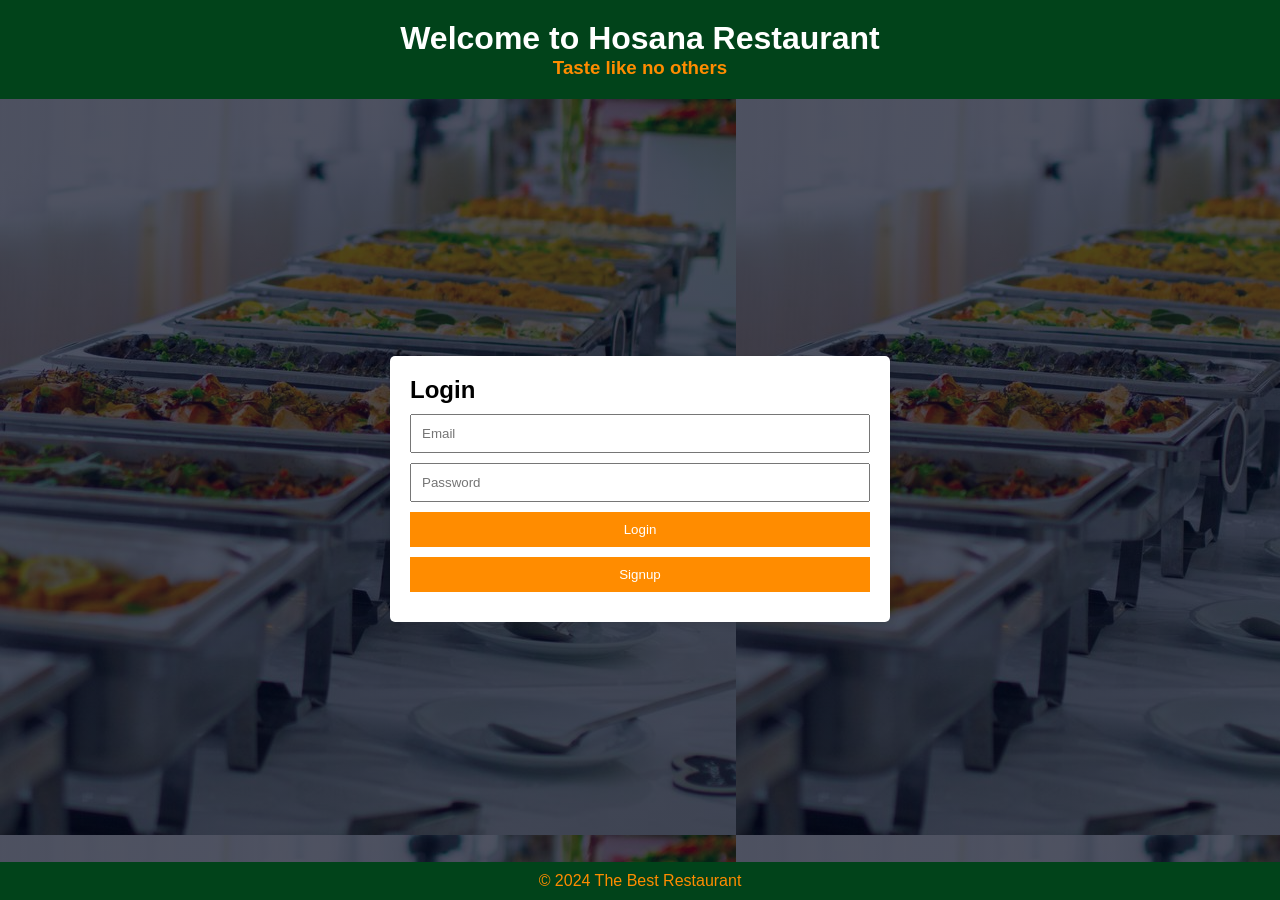
<file: Index.html>
<!DOCTYPE html>
<html lang="en">
<head>
    <meta charset="UTF-8">
    <meta name="viewport" content="width=device-width, initial-scale=1.0">
    <title>Hosana Restaurant</title>
    <link rel="stylesheet" href="style.css">
</head>
<body>
    <header>
        <h1>Welcome to Hosana Restaurant</h1>
        <h3 style="color: darkorange;">Taste like no others</h3>
    </header>
    <section class="background">
        <div class="container">
            <div class="form-container">
                <h2>Login</h2>
                <form action="dash.html">
                    <input type="email" placeholder="Email" required>
                    <input type="password" placeholder="Password" required>
                    <button type="submit">Login</button>
                </form>
                <form action="signup.html">

                  
                    <button>Signup</button>
                </form>
            </div>
            <div></div>
        </div>
    </section>
    <footer>
        <p>&copy; 2024 The Best Restaurant</p>
    </footer>
</body>
</html>
</file>
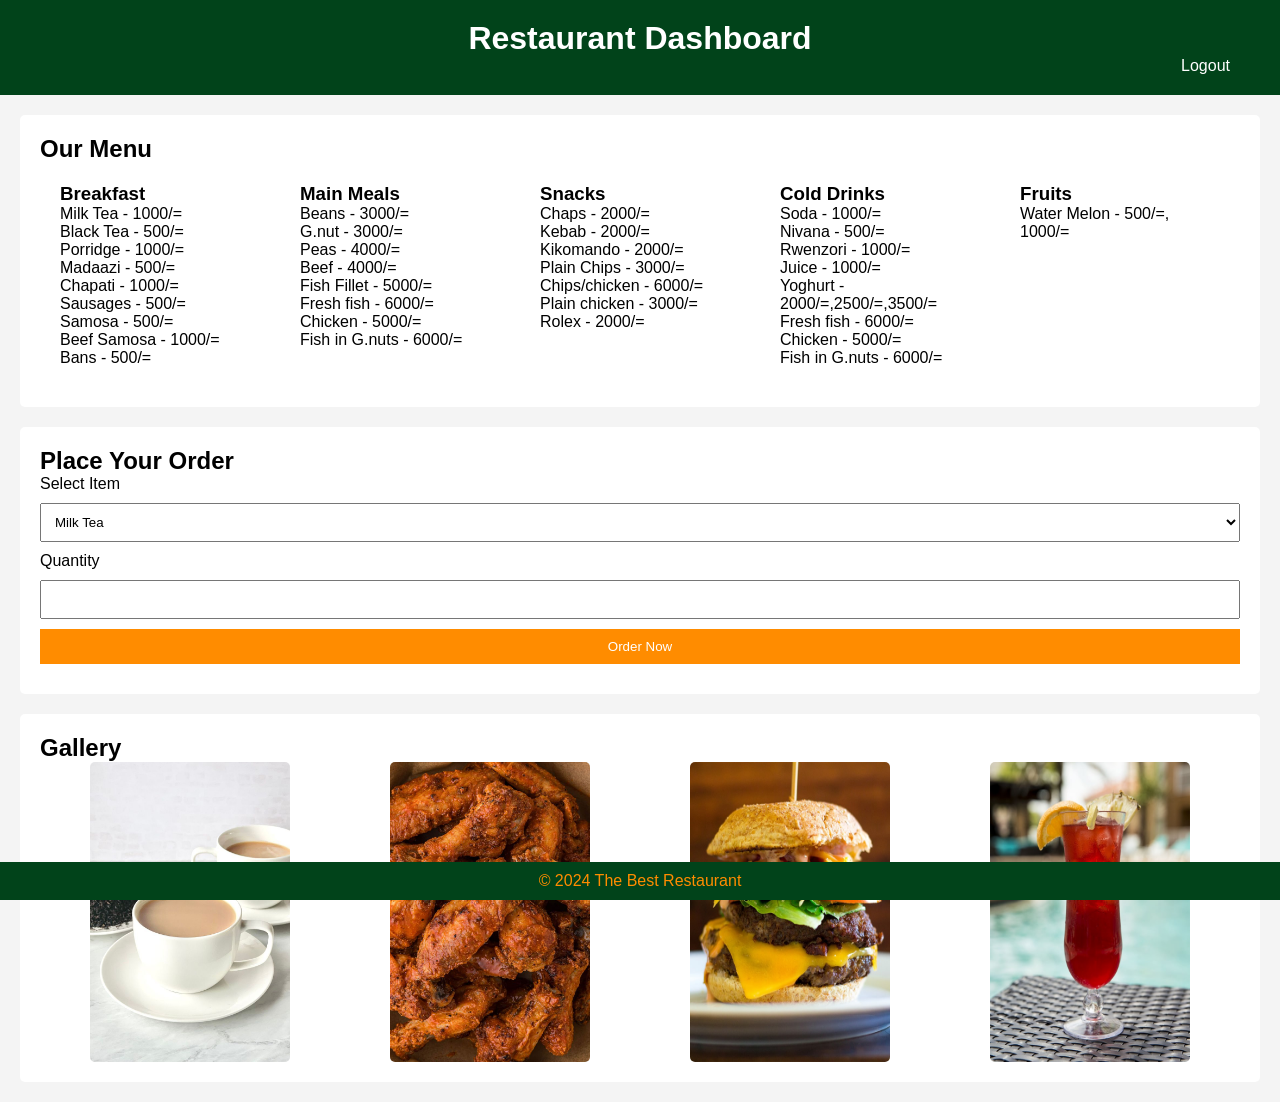
<file: dash.html>
<!DOCTYPE html>
<html lang="en">
<head>
    <meta charset="UTF-8">
    <meta name="viewport" content="width=device-width, initial-scale=1.0">
    <title>Restaurant - Dashboard</title>
    <link rel="stylesheet" href="style.css">
</head>
<style>
    .row {
        display: flex; /* Enables Flexbox */
        justify-content: space-between; /* Space between columns */
    }
    .column {
        
        padding: 20px;
        width: 30%; /* Each column takes up 30% of the container */
        box-sizing: border-box;
    }
</style>
<body>
    <header>
        <h1>Restaurant Dashboard</h1>
        <nav>
            <a href="index.html">Logout</a>
        </nav>
    </header>

    <section class="menu-section">
        <h2>Our Menu</h2>
    <div class="row">
    <div class="column">
        <h3>Breakfast</h3>
        <ul>
            <li>Milk Tea - 1000/=</li>
            <li>Black Tea - 500/=</li>
            <li>Porridge - 1000/=</li>
            <li>Madaazi - 500/=</li>
            <li>Chapati - 1000/=</li>
            <li>Sausages - 500/=</li>
            <li>Samosa - 500/=</li>
            <li>Beef Samosa - 1000/=</li>
            <li>Bans - 500/=</li>
        </ul>
    </div>
    <div class="column">
        <h3>Main Meals</h3>
        <ul>
            <li>Beans - 3000/=</li>
            <li>G.nut - 3000/=</li>
            <li>Peas - 4000/=</li>
            <li>Beef - 4000/=</li>
            <li>Fish Fillet - 5000/=</li>
            <li>Fresh fish - 6000/=</li>
            <li>Chicken - 5000/=</li>
            <li>Fish in G.nuts - 6000/=</li>
        </ul>
     </div>
     <div class="column">
        <h3>Snacks</h3>
        <ul>
            <li>Chaps - 2000/=</li>
            <li>Kebab - 2000/=</li>
            <li>Kikomando - 2000/=</li>
            <li>Plain Chips - 3000/=</li>
            <li>Chips/chicken - 6000/=</li>
            <li>Plain chicken - 3000/=</li>
            <li>Rolex - 2000/=</li>
        </ul>
     </div>
     <div class="column">
        <h3>Cold Drinks</h3>
        <ul>
            <li>Soda - 1000/=</li>
            <li>Nivana - 500/=</li>
            <li>Rwenzori - 1000/=</li>
            <li>Juice - 1000/=</li>
            <li>Yoghurt - 2000/=,2500/=,3500/=</li>
            <li>Fresh fish - 6000/=</li>
            <li>Chicken - 5000/=</li>
            <li>Fish in G.nuts - 6000/=</li>
        </ul>
     </div>
     <div class="column">
        <h3>Fruits</h3>
        <ul>
            <li>Water Melon - 500/=, 1000/=</li>
        </ul>
    </div>
    </div>
    </section>

    <section class="order-form">
        <h2>Place Your Order</h2>
        <form action="#">
            <label for="item">Select Item</label>
            <select id="item" required>
                <option value="Milk Tea">Milk Tea</option>
                <option value="Black Tea">Black Tea</option>
                <option value="Porridge">Porridge</option>
                <option value="Madaazi">Madaazi</option>
                <option value="Chapati">Chapati</option>
                <option value="Sausages">Sausages</option>
                <option value="Samosa">Samosa</option>
                <option value="Beef Samosa">Beef Samosa</option>
                <option value="Bans">Bans</option>
                <option value="Beans">Beans</option>
                <option value="G.nut">G.nut</option>
                <option value="Peas">Peas</option>
                <option value="Beef">Beef</option>
                <option value="Fish Fillet">Fish Fillet</option>
                <option value="Fresh Fish">Fresh Fish</option>
                <option value="Chicken">Chicken</option>
                <option value="Fish in G.nut">Fish in G.nut</option>
                <option value="Chaps">Chaps</option>
                <option value="Kebab">Kebab</option>
                <option value="Kikomando">Kikomando</option>
                <option value="Plain Chips">Plain Chips</option>
                <option value="Chips/chicken">Chips/Chicken</option>
                <option value="Plain Chicken">Plain Chicken</option>
                <option value="Rollex">Rollex</option>
                <option value="Beans">Beans</option>
                <option value="Beef">Beef</option>
                <option value="Fish Fillet">Fish Fillet</option>
                <option value="Fresh Fish">Fresh Fish</option>
                <option value="Chicken">Chicken</option>
                <option value="Fish in G.nuts">Fish in G.nut</option>
                <option value="Soda">Soda</option>
                <option value="Nivana">Nivana</option>
                <option value="Rwenzori">Rwenzori</option>
                <option value="Juice">Juice</option>
                <option value="Yoghurt">Yoghurt</option>

            </select>

            <label for="quantity">Quantity</label>
            <input type="number" id="quantity" min="1" max="20" required>

            <button type="submit">Order Now</button>
        </form>
    </section>

    <section class="pictures-section">
        <h2>Gallery</h2>
        <div class="gallery">
            <img src="images/Earl Grey Milk Tea.jpeg" alt="Pizza">
            <img src="images/The Ultimate Crispy Baked Wings (2).jpeg" alt="Pasta">
            <img src="images/menu-burger-img.jpg" alt="Burger">
            <img src="images/menu-beverage-img.jpg" alt="Salad">
        </div>
    </section>

    <footer>
        <p>&copy; 2024 The Best Restaurant</p>
    </footer>
</body>
</html>
</file>
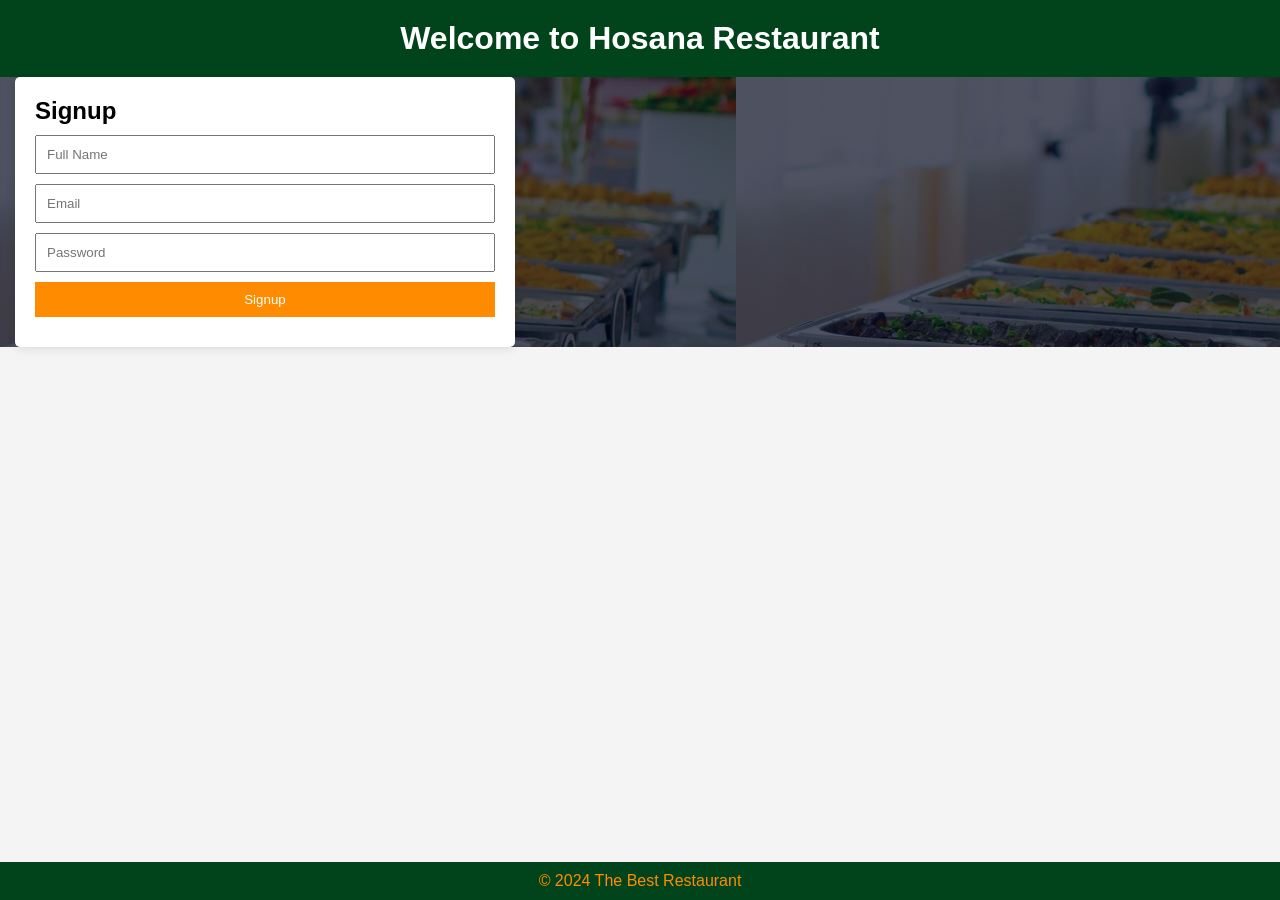
<file: signup.html>
<!DOCTYPE html>
<html lang="en">
<head>
    <meta charset="UTF-8">
    <meta name="viewport" content="width=device-width, initial-scale=1.0">
    <title>Restaurant - Login & Signup</title>
    <link rel="stylesheet" href="style.css">
</head>
<body>
    <header>
        <h1>Welcome to Hosana Restaurant</h1>
    </header>
    
    <section class="background">
        <div class="form-container">
            <h2>Signup</h2>
            <form action="Index.html">
                <input type="text" placeholder="Full Name" required>
                <input type="email" placeholder="Email" required>
                <input type="password" placeholder="Password" required>
                <button type="submit">Signup</button>
            </form>
        </div>
    </section>

    <footer>
        <p>&copy; 2024 The Best Restaurant</p>
    </footer>
</body>
</html>
</file>
<file: style.css>
* {
    margin: 0;
    padding: 0;
    box-sizing: border-box;
    font-family: Arial, sans-serif;
}

body {
    background-color: #f4f4f4;
}

header {
    background-color: #01431a;
    color: white;
    padding: 20px;
    text-align: center;
}

nav {
    text-align: right;
    padding-right: 20px;
}

nav a {
    color: white;
    text-decoration: none;
    margin: 0 10px;
}

.container {
    display: flex;
    justify-content: center;
    align-items: center;
}
.background {
    background-image: linear-gradient(rgba(4, 9, 30, 0.7), rgba(4, 9, 30, 0.7)), url(images/BG.jpeg);

}

.form-container {
    background-color:white;
    padding: 20px;
    border-radius: 5px;
    margin: 0 15px;
    width: 300px;
}

form input, form select, form button {
    display: block;
    width: 100%;
    padding: 10px;
    margin: 10px 0;
}

form button {
    background-color: #01431a;
    color: white;
    border: none;
    cursor: pointer;
}

form button:hover {
    background-color: #01431a;
}

.menu-section, .order-form, .pictures-section {
    margin: 20px;
    padding: 20px;
    background-color: white;
    border-radius: 5px;
}

.menu-section ul {
    list-style-type: none;
}

.gallery {
    display: flex;
    justify-content: space-around;
}

.gallery img {
    width: 200px;
    height: auto;
    border-radius: 5px;
}

footer {
    text-align: center;
    padding: 10px;
    background-color:#01431a;
    color: darkorange;
    position: fixed;
    bottom: 0;
    width: 100%;
}
* {
    margin: 0;
    padding: 0;
    box-sizing: border-box;
    font-family: Arial, sans-serif;
}

body {
    background-color: #f4f4f4;
    margin: 0;
    padding: 0;
}


.container {
    display: flex;
    justify-content: center;
    align-items: center;
    height: calc(100vh - 120px); /* Adjust height to fill the viewport, excluding header and footer */
}

.form-container {
    background-color: white;
    padding: 20px;
    border-radius: 5px;
    box-shadow: 0 2px 10px rgba(0, 0, 0, 0.1);
    width: 500px;
}

form input, form button {
    display: block;
    width: 100%;
    padding: 10px;
    margin: 10px 0;
}

form button {
    background-color: darkorange;
    color: white;
    border: none;
    cursor: pointer;
}
.signup{
    background-color: darkorange;
    color: white;
    border: none;
    cursor: pointer;

}

form button:hover {
    background-color: #ff8000;
}

/* Remove white space for footer and form */
section.background {
    margin: 0;
    padding: 0;
    background-color: #f4f4f4;
}
.classic-btn {
    background-color: #01431a; /* Soft, muted color */
    color: darkorange; /* Dark, but not black */
    padding: 10px 20px; /* More padding for a solid button feel */
    font-family: 'Georgia', serif; /* Classic serif font */
    font-size: 16px; /* Larger text for prominence */
    border-radius: 10px; /* Rounded corners */
    cursor: pointer;
    box-shadow: 2px 2px 5px rgba(0, 0, 0, 0.2); /* Subtle shadow */
    transition: all 0.3s ease; /* Smooth hover transition */
    align-content: center;
}
</file>
